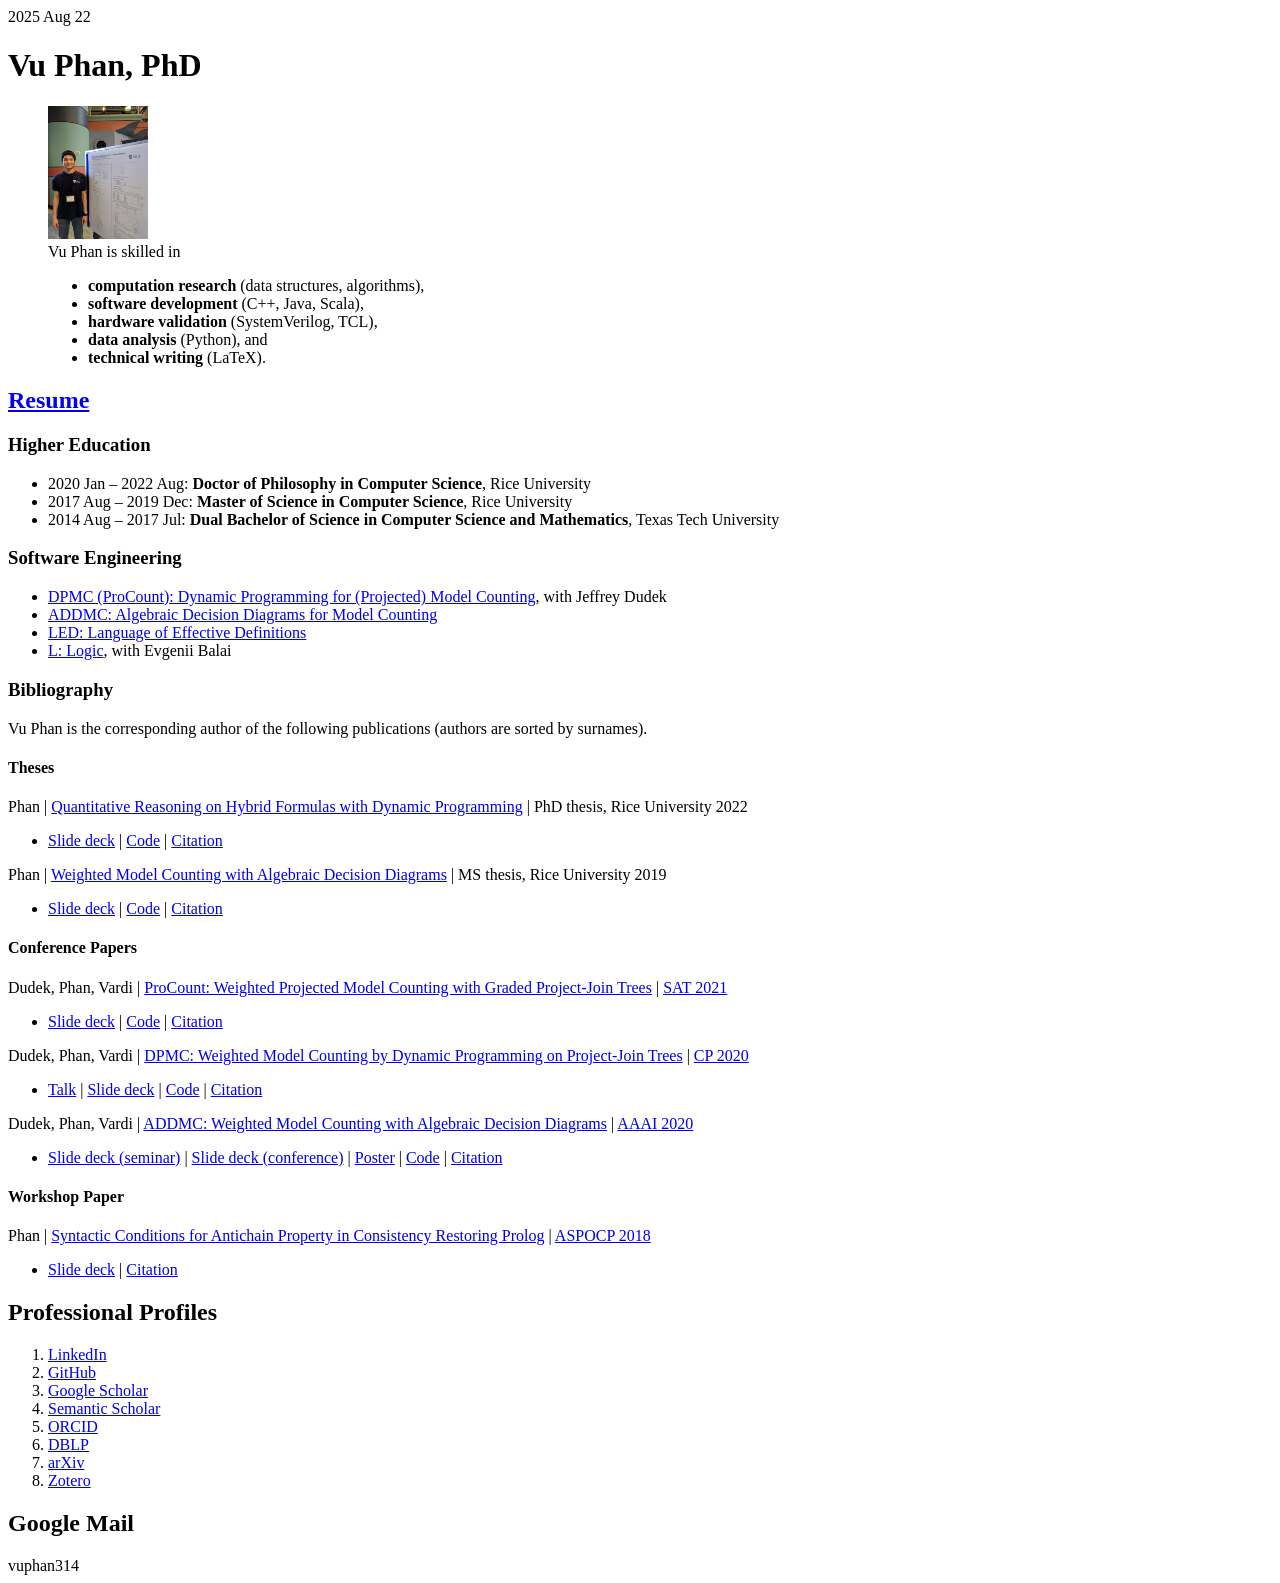
<file: index.html>
<!DOCTYPE html>
<title>Vu Phan | Home Page</title>
<link rel="icon" href="images/22badge.jpg">

<!-- ####################################################################### -->

2025 Aug 22

<h1>Vu Phan, PhD</h1>
<figure>
  <img src="images/19poster.jpg" width="100">
  <figcaption>
    Vu Phan is skilled in
    <ul>
      <li><b>computation research</b> (data structures, algorithms),</li>
      <li><b>software development</b> (C++, Java, Scala),</li>
      <li><b>hardware validation</b> (SystemVerilog, TCL),</li>
      <li><b>data analysis</b> (Python), and</li>
      <li><b>technical writing</b> (LaTeX).</li>
    </ul>
  </figcaption>
</figure>

<!-- ####################################################################### -->

<h2><a href="resume.pdf">Resume</a></h2>

<!-- ####################################################################### -->
<h3>Higher Education</h3>
<ul>
  <li>
    2020 Jan &ndash; 2022 Aug: <b>Doctor of Philosophy in Computer Science</b>, Rice University
  </li>
  <li>
    2017 Aug &ndash; 2019 Dec: <b>Master of Science in Computer Science</b>, Rice University
  </li>
  <li>
    2014 Aug &ndash; 2017 Jul: <b>Dual Bachelor of Science in Computer Science and Mathematics</b>, Texas Tech University
  </li>
  <!-- <li>
    2013 Jan &ndash; 2014 Aug: <b>Associate of Science</b>, Collin College
  </li> -->
</ul>

<!-- ####################################################################### -->
<h3>Software Engineering</h3>
<ul>
  <li><a href="https://github.com/vardigroup/DPMC">DPMC (ProCount): Dynamic Programming for (Projected) Model Counting</a>, with Jeffrey Dudek</li>
  <li><a href="https://github.com/vardigroup/ADDMC">ADDMC: Algebraic Decision Diagrams for Model Counting</a></li>
  <li><a href="https://vuphan314.github.io/LED">LED: Language of Effective Definitions</a></li>
  <li><a href="https://github.com/iensen/LtoASPtranslator">L: Logic</a>, with Evgenii Balai</li>
</ul>

<!-- ####################################################################### -->
<h3>Bibliography</h3>
Vu Phan is the corresponding author of the following publications (authors are sorted by surnames).

<h4>Theses</h4>
  Phan | <a href="https://repository.rice.edu/items/2e464125-244d-431b-b998-612f0dc2b41a">Quantitative Reasoning on Hybrid Formulas with Dynamic Programming</a> |
  PhD thesis, Rice University 2022
    <ul>
    <li>
      <a href="decks/deck22phd.pdf">Slide deck</a> |
      <a href="https://github.com/vuphan314/phd-thesis">Code</a> |
      <a href="BIBs/22phd.txt">Citation</a>
    </li>
    </ul>
  Phan | <a href="https://repository.rice.edu/items/a1a5e73d-a001-44ca-9730-25a7277c8af1">Weighted Model Counting with Algebraic Decision Diagrams</a> |
  MS thesis, Rice University 2019
    <ul>
    <li>
      <a href="decks/deck19ms.pdf">Slide deck</a> |
      <a href="https://github.com/vuphan314/ms-thesis">Code</a> |
      <a href="BIBs/19ms.txt">Citation</a>
    </li>
    </ul>

<h4>Conference Papers</h4>
  Dudek, Phan, Vardi | <a href="https://kasekopf.github.io/papers/sat21_procount.pdf">ProCount: Weighted Projected Model Counting with Graded Project-Join Trees</a> |
  <a href="https://link.springer.com/chapter/10.1007/978-3-030-80223-3_11">SAT 2021</a>
    <ul>
    <li>
      <!-- <a href="https://www.iiia.csic.es/sat2021/program/Presentation14.mp4">Talk</a> | -->
      <a href="https://kasekopf.github.io/slides/procount_sat.pdf">Slide deck</a> |
      <a href="https://github.com/vardigroup/DPMC">Code</a> |
      <a href="BIBs/21sat.txt">Citation</a>
    </li>
    </ul>
  Dudek, Phan, Vardi | <a href="https://arxiv.org/abs/2008.08748">DPMC: Weighted Model Counting by Dynamic Programming on Project-Join Trees</a> |
  <a href="https://link.springer.com/chapter/10.1007/978-3-030-58475-7_13">CP 2020</a>
    <ul>
    <li>
      <a href="https://youtu.be/sWEDJVhD5r4">Talk</a> |
      <a href="decks/deck20cp.pdf">Slide deck</a> |
      <a href="https://github.com/vardigroup/DPMC">Code</a> |
      <a href="BIBs/20cp.txt">Citation</a>
    </li>
    </ul>
  Dudek, Phan, Vardi | <a href="https://arxiv.org/abs/1907.05000">ADDMC: Weighted Model Counting with Algebraic Decision Diagrams</a> |
  <a href="https://aaai.org/ojs/index.php/AAAI/article/view/5505">AAAI 2020</a>
    <ul>
    <li>
      <a href="decks/deck19comp600.pdf">Slide deck (seminar)</a> |
      <a href="decks/deck20aaai.pdf">Slide deck (conference)</a> |
      <a href="posters/poster20aaai.pdf">Poster</a> |
      <a href="https://github.com/vardigroup/ADDMC">Code</a> |
      <a href="BIBs/20aaai.txt">Citation</a>
    </li>
    </ul>

<h4>Workshop Paper</h4>
  Phan | <a href="https://arxiv.org/abs/1809.09319">Syntactic Conditions for Antichain Property in Consistency Restoring Prolog</a> |
  <a href="https://arxiv.org/html/1812.03508">ASPOCP 2018</a>
    <ul>
    <li>
      <a href="decks/deck18aspocp.pdf">Slide deck</a> |
      <a href="BIBs/18aspocp.txt">Citation</a>
    </li>
    </ul>

<!-- ####################################################################### -->

<h2>Professional Profiles</h2>
<ol>
  <li><a href="https://www.linkedin.com/in/vuphan314">LinkedIn</a></li>
  <li><a href="https://github.com/vuphan314">GitHub</a></li>
  <li><a href="https://scholar.google.com/citations?user=5KLrVywAAAAJ">Google Scholar</a></li>
  <li><a href="https://www.semanticscholar.org/author/Vu-Hoang-Nguyen-Phan/98644844">Semantic Scholar</a></li>
  <li><a href="https://orcid.org/0000-0003-1792-0199">ORCID</a></li>
  <li><a href="https://dblp.uni-trier.de/pid/245/0095.html">DBLP</a></li>
  <li><a href="https://arxiv.org/a/phan_v_1.html">arXiv</a></li>
  <li><a href="https://www.zotero.org/vuphan314">Zotero</a></li>
</ol>

<!-- ####################################################################### -->

<h2>Google Mail</h2>
vuphan314
</file>
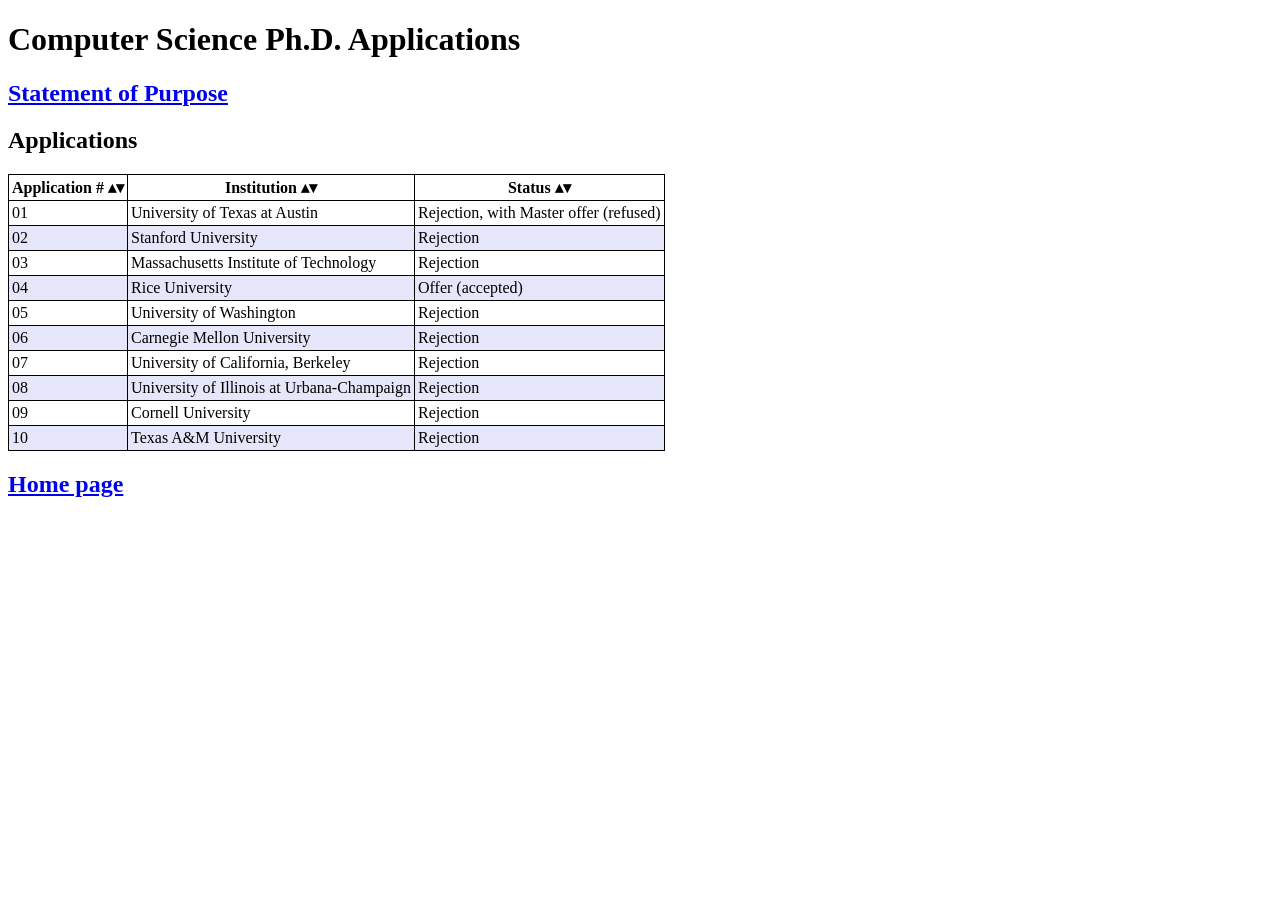
<file: apps/index.html>
<!DOCTYPE html>
<title>Applications</title>
<link rel="icon" href="/images/headshot2019.jpg">
<link rel="stylesheet" href="tables.css">
<script src="sorttable.js"></script>

<!-- ####################################################################### -->

<h1>Computer Science Ph.D. Applications</h1>

<!-- ####################################################################### -->

<h2><a href="/docs/sop.pdf">Statement of Purpose</a></h2>

<!-- ####################################################################### -->

<h2>Applications</h2>
<table class="sortable">
<tr><th>Application #</th>
  <th>Institution</th>
  <th>Status</th>
</tr>
<tr><td>01</td>
  <td>University of Texas at Austin</td>
  <td>Rejection, with Master offer (refused)</td>
</tr>
<tr><td>02</td>
  <td>Stanford University</td>
  <td>Rejection</td>
</tr>
<tr><td>03</td>
  <td>Massachusetts Institute of Technology</td>
  <td>Rejection</td>
</tr>
<tr><td>04</td>
  <td>Rice University</td>
  <td>Offer (accepted)</td>
</tr>
<tr><td>05</td>
  <td>University of Washington</td>
  <td>Rejection</td>
</tr>
<tr><td>06</td>
  <td>Carnegie Mellon University</td>
  <td>Rejection</td>
</tr>
<tr><td>07</td>
  <td>University of California, Berkeley</td>
  <td>Rejection</td>
</tr>
<tr><td>08</td>
  <td>University of Illinois at Urbana-Champaign</td>
  <td>Rejection</td>
</tr>
<tr><td>09</td>
  <td>Cornell University</td>
  <td>Rejection</td>
</tr>
<tr><td>10</td>
  <td>Texas A&amp;M University</td>
  <td>Rejection</td>
</tr>
</table>

<!-- ####################################################################### -->

<h2><a href="/index.html">Home page</a></h2>
</file>
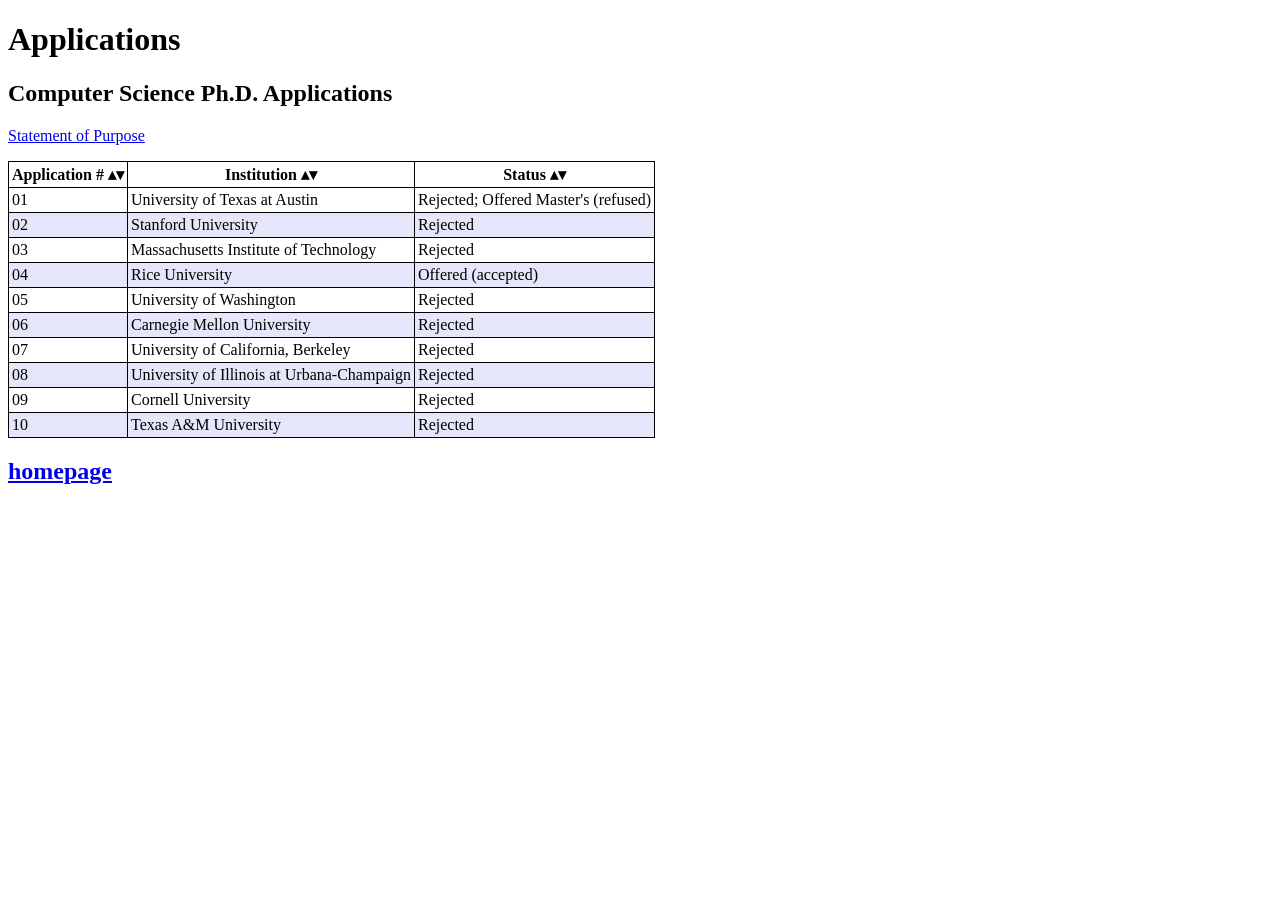
<file: apps.html>
<!DOCTYPE html>
<title>Applications</title>
<link rel="icon" href="docs/photo.jpg">
<link rel="stylesheet" href="tables.css">
<script src="sorttable.js"></script>

<!----------------------------------------------------------------------------->

<h1>Applications</h1>

<!----------------------------------------------------------------------------->

<h2>Computer Science Ph.D. Applications</h2>
<p><a href="docs/sop.pdf">Statement of Purpose</a></p>
<table class="sortable">
<tr><th>Application #</th>
  <th>Institution</th>
  <th>Status</th>
</tr>
<tr><td>01</td>
  <td>University of Texas at Austin</td>
  <td>Rejected; Offered Master's (refused)</td>
</tr>
<tr><td>02</td>
  <td>Stanford University</td>
  <td>Rejected</td>
</tr>
<tr><td>03</td>
  <td>Massachusetts Institute of Technology</td>
  <td>Rejected</td>
</tr>
<tr><td>04</td>
  <td>Rice University</td>
  <td>Offered (accepted)</td>
</tr>
<tr><td>05</td>
  <td>University of Washington</td>
  <td>Rejected</td>
</tr>
<tr><td>06</td>
  <td>Carnegie Mellon University</td>
  <td>Rejected</td>
</tr>
<tr><td>07</td>
  <td>University of California, Berkeley</td>
  <td>Rejected</td>
</tr>
<tr><td>08</td>
  <td>University of Illinois at Urbana-Champaign</td>
  <td>Rejected</td>
</tr>
<tr><td>09</td>
  <td>Cornell University</td>
  <td>Rejected</td>
</tr>
<tr><td>10</td>
  <td>Texas A&amp;M University</td>
  <td>Rejected</td>
</tr>
</table>

<!----------------------------------------------------------------------------->

<a href="index.html"><h2>homepage</h2></a>
</file>
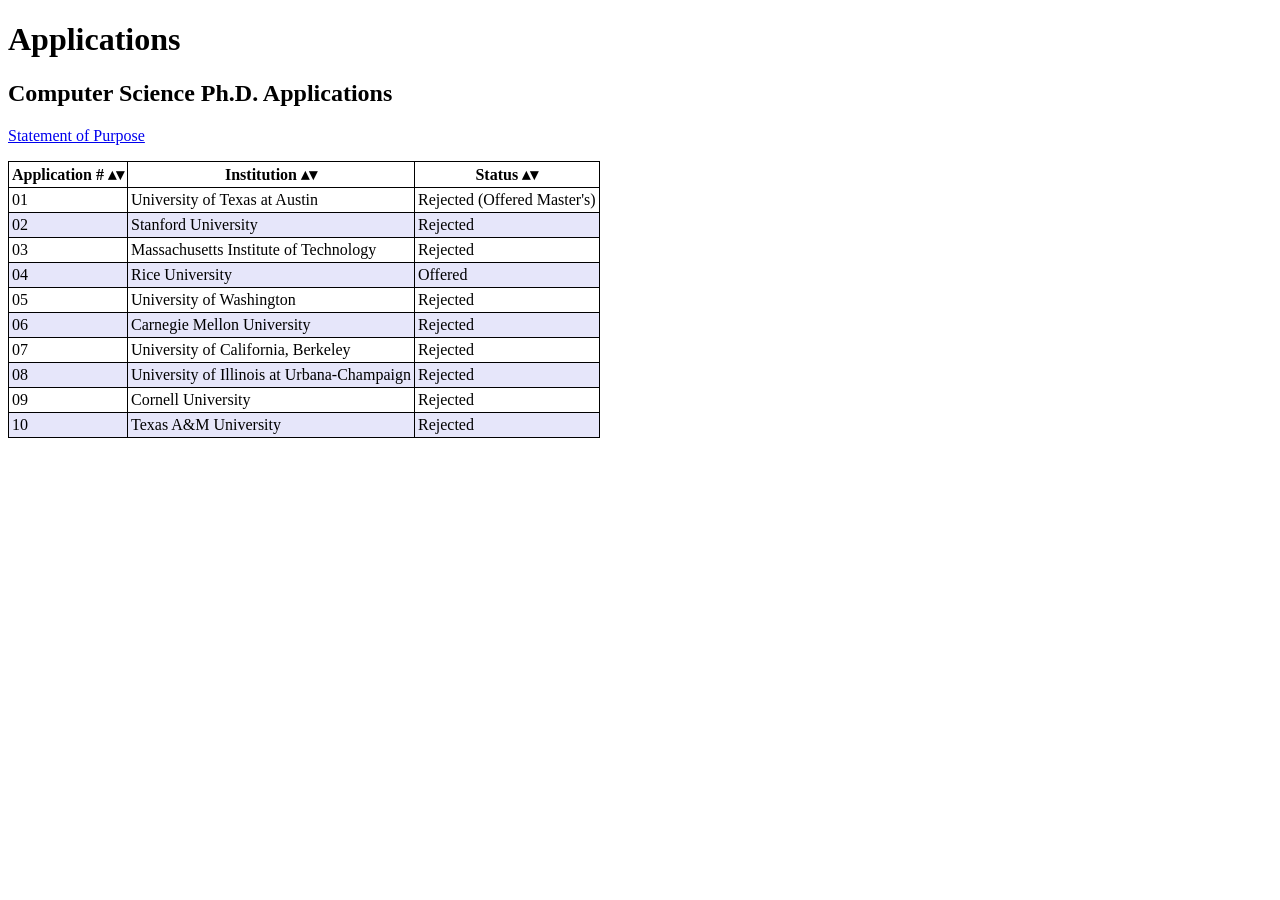
<file: phd.html>
<!DOCTYPE html>
<title>Applications</title>
<link rel="icon" href="docs/photo.jpg">
<link rel="stylesheet" href="tables.css">
<script src="sorttable.js"></script>

<!--------------------------------------------------------->

<h1>Applications</h1>

<!--------------------------------------------------------->

<h2>Computer Science Ph.D. Applications</h2>
<p><a href="docs/sop.pdf">Statement of Purpose</a></p>
<table class="sortable">
<tr><th>Application #</th>
  <th>Institution</th>
  <th>Status</th>
</tr>
<tr><td>01</td>
  <td>University of Texas at Austin</td>
  <td>Rejected (Offered Master's)</td>
</tr>
<tr><td>02</td>
  <td>Stanford University</td>
  <td>Rejected</td>
</tr>
<tr><td>03</td>
  <td>Massachusetts Institute of Technology</td>
  <td>Rejected</td>
</tr>
<tr><td>04</td>
  <td>Rice University</td>
  <td>Offered</td>
</tr>
<tr><td>05</td>
  <td>University of Washington</td>
  <td>Rejected</td>
</tr>
<tr><td>06</td>
  <td>Carnegie Mellon University</td>
  <td>Rejected</td>
</tr>
<tr><td>07</td>
  <td>University of California, Berkeley</td>
  <td>Rejected</td>
</tr>
<tr><td>08</td>
  <td>University of Illinois at Urbana-Champaign</td>
  <td>Rejected</td>
</tr>
<tr><td>09</td>
  <td>Cornell University</td>
  <td>Rejected</td>
</tr>
<tr><td>10</td>
  <td>Texas A&amp;M University</td>
  <td>Rejected</td>
</tr>
</table>
</file>
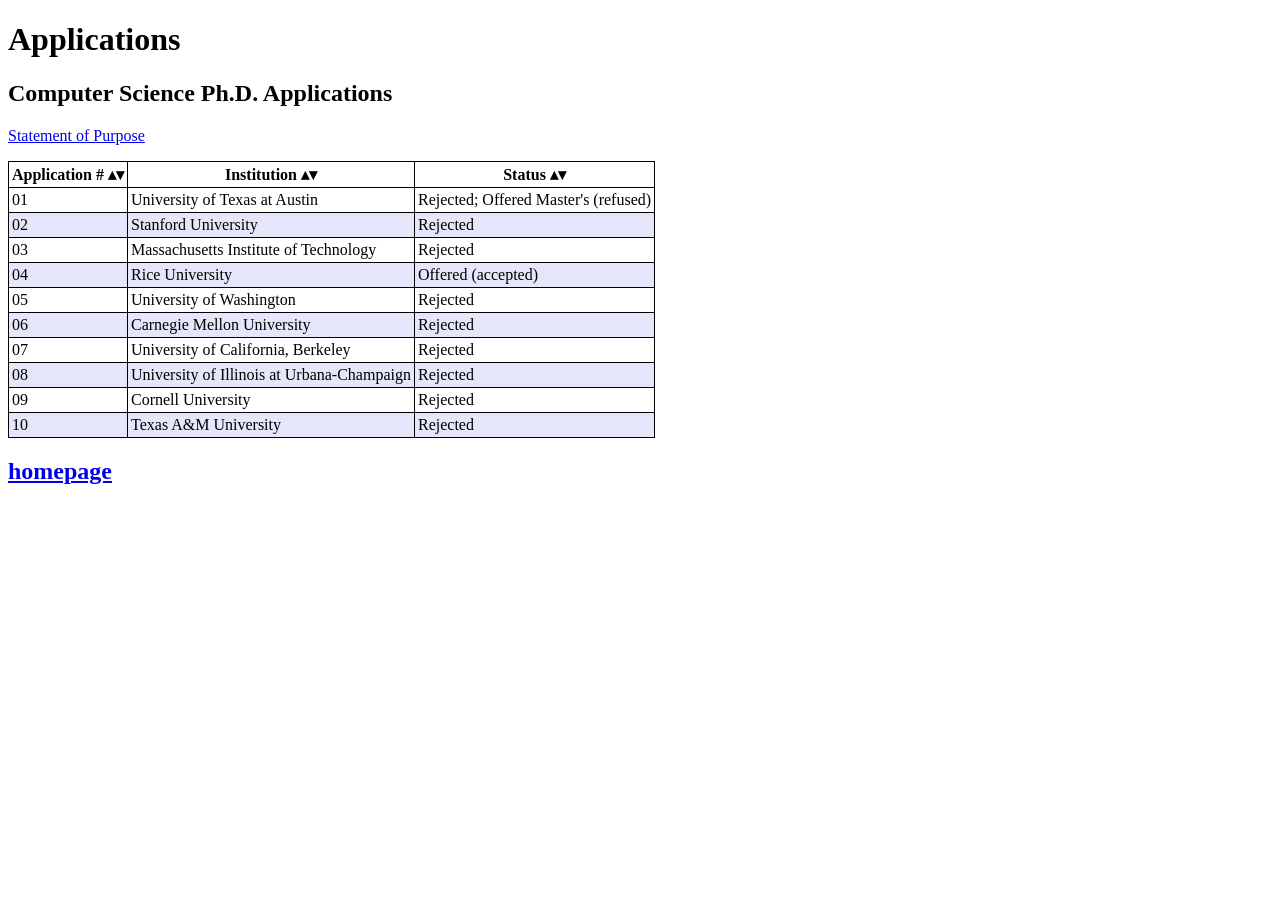
<file: apps/apps.html>
<!DOCTYPE html>
<title>Applications</title>
<link rel="icon" href="../docs/photo.jpg">
<link rel="stylesheet" href="tables.css">
<script src="sorttable.js"></script>

<!----------------------------------------------------------------------------->

<h1>Applications</h1>

<!----------------------------------------------------------------------------->

<h2>Computer Science Ph.D. Applications</h2>
<p><a href="/docs/sop.pdf">Statement of Purpose</a></p>
<table class="sortable">
<tr><th>Application #</th>
  <th>Institution</th>
  <th>Status</th>
</tr>
<tr><td>01</td>
  <td>University of Texas at Austin</td>
  <td>Rejected; Offered Master's (refused)</td>
</tr>
<tr><td>02</td>
  <td>Stanford University</td>
  <td>Rejected</td>
</tr>
<tr><td>03</td>
  <td>Massachusetts Institute of Technology</td>
  <td>Rejected</td>
</tr>
<tr><td>04</td>
  <td>Rice University</td>
  <td>Offered (accepted)</td>
</tr>
<tr><td>05</td>
  <td>University of Washington</td>
  <td>Rejected</td>
</tr>
<tr><td>06</td>
  <td>Carnegie Mellon University</td>
  <td>Rejected</td>
</tr>
<tr><td>07</td>
  <td>University of California, Berkeley</td>
  <td>Rejected</td>
</tr>
<tr><td>08</td>
  <td>University of Illinois at Urbana-Champaign</td>
  <td>Rejected</td>
</tr>
<tr><td>09</td>
  <td>Cornell University</td>
  <td>Rejected</td>
</tr>
<tr><td>10</td>
  <td>Texas A&amp;M University</td>
  <td>Rejected</td>
</tr>
</table>

<!----------------------------------------------------------------------------->

<a href="index.html"><h2>homepage</h2></a>
</file>
<file: apps/tables.css>
table, th, td {
  border: 1px solid black;
  border-collapse: collapse;
  padding: 3px
}

tr:nth-child(even) {background-color: lavender}

tr:hover {background-color: lightSkyBlue}

/******************************************************************************/

table.sortable th:not(.sorttable_sorted):not(.sorttable_sorted_reverse):not(.sorttable_nosort):after {
  content: " \25B4\25BE "
}
</file>
<file: tables.css>
table, th, td {
  border: 1px solid black;
  border-collapse: collapse;
  padding: 3px
}

tr:nth-child(even) {background-color: lavender}

tr:hover {background-color: lightSkyBlue}

/**********************************************************/

table.sortable th:not(.sorttable_sorted):not(.sorttable_sorted_reverse):not(.sorttable_nosort):after {
  content: " \25B4\25BE "
}
</file>
